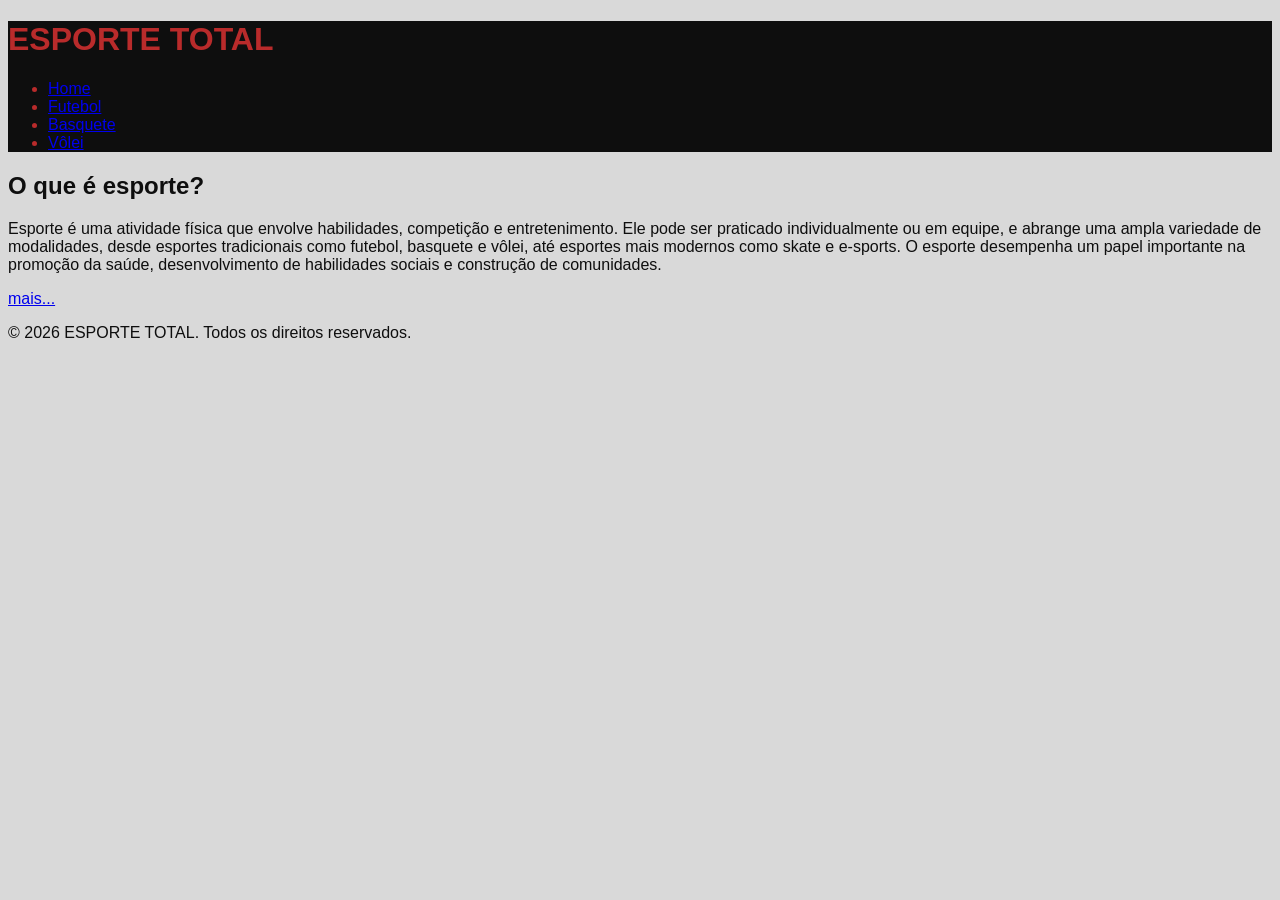
<file: index.html>
<!doctype html>
<html lang="pt-br">
  <head>
    <meta charset="UTF-8" />
    <meta name="viewport" content="width=device-width, initial-scale=1.0" />
    <title>ESPORTE TOTAL</title>

	<link rel="stylesheet" href="./css/style.css">

  </head>
  <body>
   
	<header>
      <h1>ESPORTE TOTAL</h1>
      <nav>
        <ul>
          <li><a href="./index.html">Home</a></li>
          <li><a href="./paginas/futebol.html">Futebol</a></li>
		      <li><a href="./paginas/basquete.html">Basquete</a></li>
          <li><a href="./paginas/volei.html">Vôlei</a></li>
        </ul>
      </nav>
    </header>

    <main>
      <section>
        <h2>O que é esporte?</h2>
        <p>
          Esporte é uma atividade física que envolve habilidades, competição e
          entretenimento. Ele pode ser praticado individualmente ou em equipe,
          e abrange uma ampla variedade de modalidades, desde esportes tradicionais
          como futebol, basquete e vôlei, até esportes mais modernos como skate e
          e-sports. O esporte desempenha um papel importante na promoção da saúde,
          desenvolvimento de habilidades sociais e construção de comunidades.
        </p>
        <a href="./paginas/futebol.html">mais...</a>
      </section>
    </main>
    <footer>
      <p>&copy; 2026 ESPORTE TOTAL. Todos os direitos reservados.</p>
    </footer>
  </body>
</html>
</file>
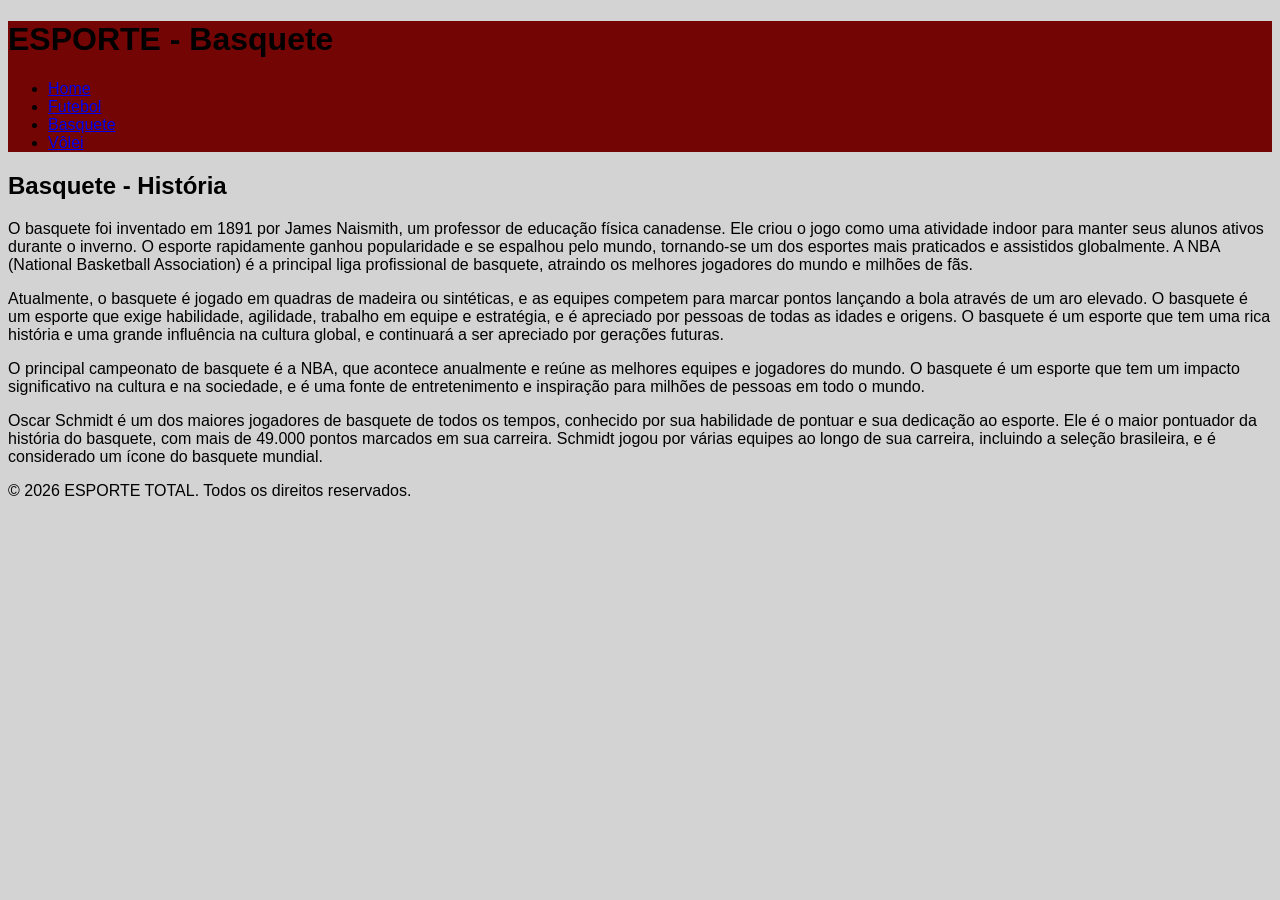
<file: paginas/basquete.html>
<!doctype html>
<html lang="pt-br">
  <head>
    <meta charset="UTF-8" />
    <meta name="viewport" content="width=device-width, initial-scale=1.0" />
    <title>ESPORTE - Basquete</title>
    <link rel="stylesheet" href="../css/basquete.css">
  </head>

  <body>
    <header>
      <h1>ESPORTE - Basquete</h1>
      <nav>
        <ul>
          <li><a href="../index.html">Home</a></li>
          <li><a href="./futebol.html">Futebol</a></li>
          <li><a href="#">Basquete</a></li>
          <li><a href="./volei.html">Vôlei</a></li>

        </ul>
      </nav>
    </header>

    <main>
      <section>
        <h2>Basquete - História</h2>
        <p>
          O basquete foi inventado em 1891 por James Naismith, um professor de educação física canadense. Ele criou o jogo como uma atividade indoor para manter seus alunos ativos durante o inverno. O esporte rapidamente ganhou popularidade e se espalhou pelo mundo, tornando-se um dos esportes mais praticados e assistidos globalmente. A NBA (National Basketball Association) é a principal liga profissional de basquete, atraindo os melhores jogadores do mundo e milhões de fãs. 
        </p>
        <p>
          Atualmente, o basquete é jogado em quadras de madeira ou sintéticas, e as equipes competem para marcar pontos lançando a bola através de um aro elevado. O basquete é um esporte que exige habilidade, agilidade, trabalho em equipe e estratégia, e é apreciado por pessoas de todas as idades e origens. O basquete é um esporte que tem uma rica história e uma grande influência na cultura global, e continuará a ser apreciado por gerações futuras.
        </p>
        <p>
          O principal campeonato de basquete é a NBA, que acontece anualmente e reúne as melhores equipes e jogadores do mundo. O basquete é um esporte que tem um impacto significativo na cultura e na sociedade, e é uma fonte de entretenimento e inspiração para milhões de pessoas em todo o mundo.
        </p>
        <p>
          Oscar Schmidt é um dos maiores jogadores de basquete de todos os tempos, conhecido por sua habilidade de pontuar e sua dedicação ao esporte. Ele é o maior pontuador da história do basquete, com mais de 49.000 pontos marcados em sua carreira. Schmidt jogou por várias equipes ao longo de sua carreira, incluindo a seleção brasileira, e é considerado um ícone do basquete mundial.
        </p>
      </section>
    </main>
    <footer>
      <p>&copy; 2026 ESPORTE TOTAL. Todos os direitos reservados.</p>
    </footer>
  </body>
</html>
</file>
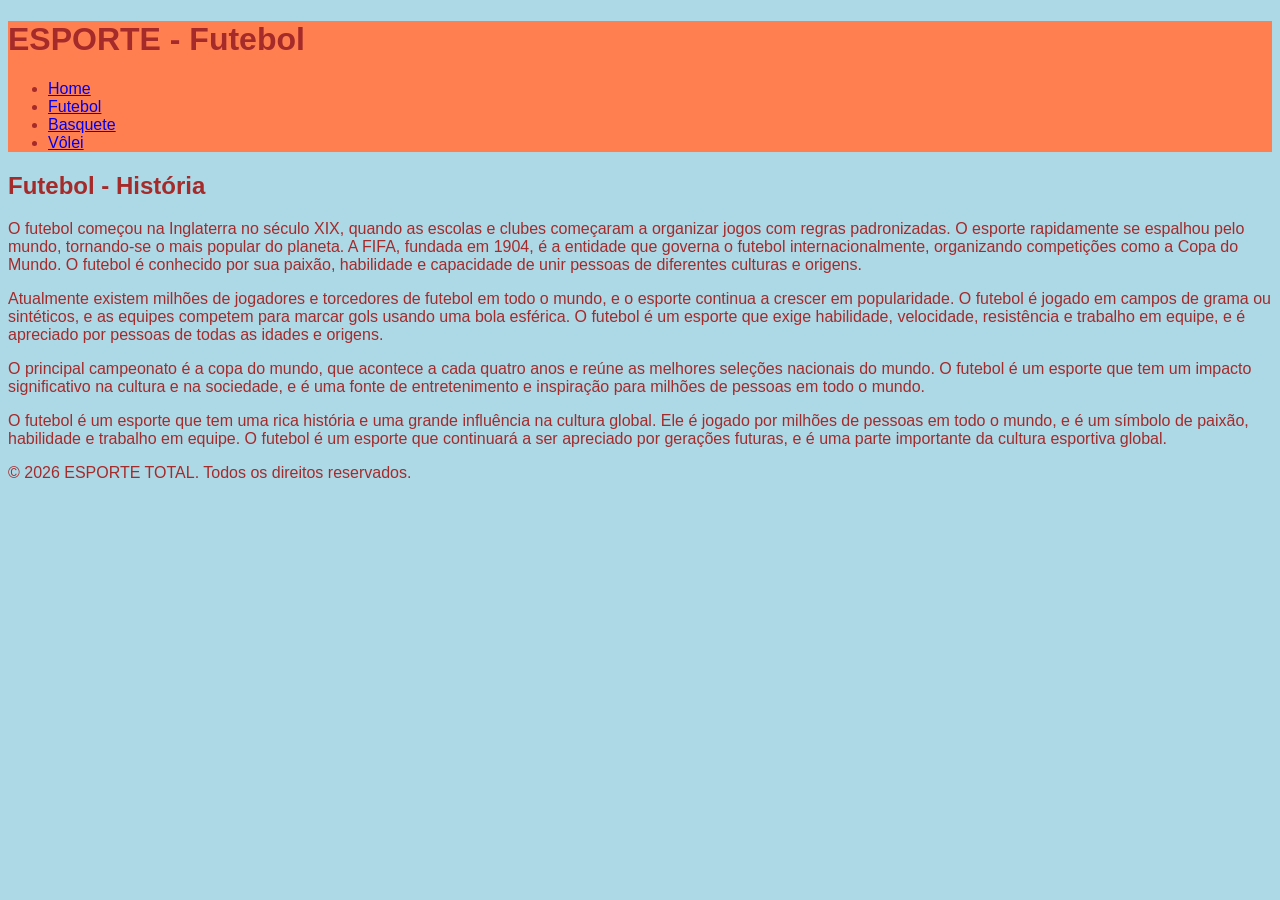
<file: paginas/futebol.html>
<!doctype html>
<html lang="pt-br">
  <head>
    <meta charset="UTF-8" />
    <meta name="viewport" content="width=device-width, initial-scale=1.0" />
    <title>ESPORTE - Futebol</title>
    <link rel="stylesheet" href="../css/futebol.css">
  </head>

  <body>
    <header>
      <h1>ESPORTE - Futebol</h1>
      <nav>
        <ul>
          <li><a href="../index.html">Home</a></li>
          <li><a href="#">Futebol</a></li>
          <li><a href="./basquete.html">Basquete</a></li>
          <li><a href="./volei.html">Vôlei</a></li>
        </ul>
      </nav>
    </header>

    <main>
      <section>
        <h2>Futebol - História</h2>
        <p>
          O futebol começou na Inglaterra no século XIX, quando as escolas e clubes começaram a organizar jogos com regras padronizadas. O esporte rapidamente se espalhou pelo mundo, tornando-se o mais popular do planeta. A FIFA, fundada em 1904, é a entidade que governa o futebol internacionalmente, organizando competições como a Copa do Mundo. O futebol é conhecido por sua paixão, habilidade e capacidade de unir pessoas de diferentes culturas e origens.
        </p>
        <p>
          Atualmente existem milhões de jogadores e torcedores de futebol em todo o mundo, e o esporte continua a crescer em popularidade. O futebol é jogado em campos de grama ou sintéticos, e as equipes competem para marcar gols usando uma bola esférica. O futebol é um esporte que exige habilidade, velocidade, resistência e trabalho em equipe, e é apreciado por pessoas de todas as idades e origens.
        </p>
        <p>
          O principal campeonato é a copa do mundo, que acontece a cada quatro anos e reúne as melhores seleções nacionais do mundo. O futebol é um esporte que tem um impacto significativo na cultura e na sociedade, e é uma fonte de entretenimento e inspiração para milhões de pessoas em todo o mundo.
        </p>
        <p>
          O futebol é um esporte que tem uma rica história e uma grande influência na cultura global. Ele é jogado por milhões de pessoas em todo o mundo, e é um símbolo de paixão, habilidade e trabalho em equipe. O futebol é um esporte que continuará a ser apreciado por gerações futuras, e é uma parte importante da cultura esportiva global.
        </p>
      </section>
    </main>
    <footer>
      <p>&copy; 2026 ESPORTE TOTAL. Todos os direitos reservados.</p>
    </footer>
  </body>
</html>
</file>
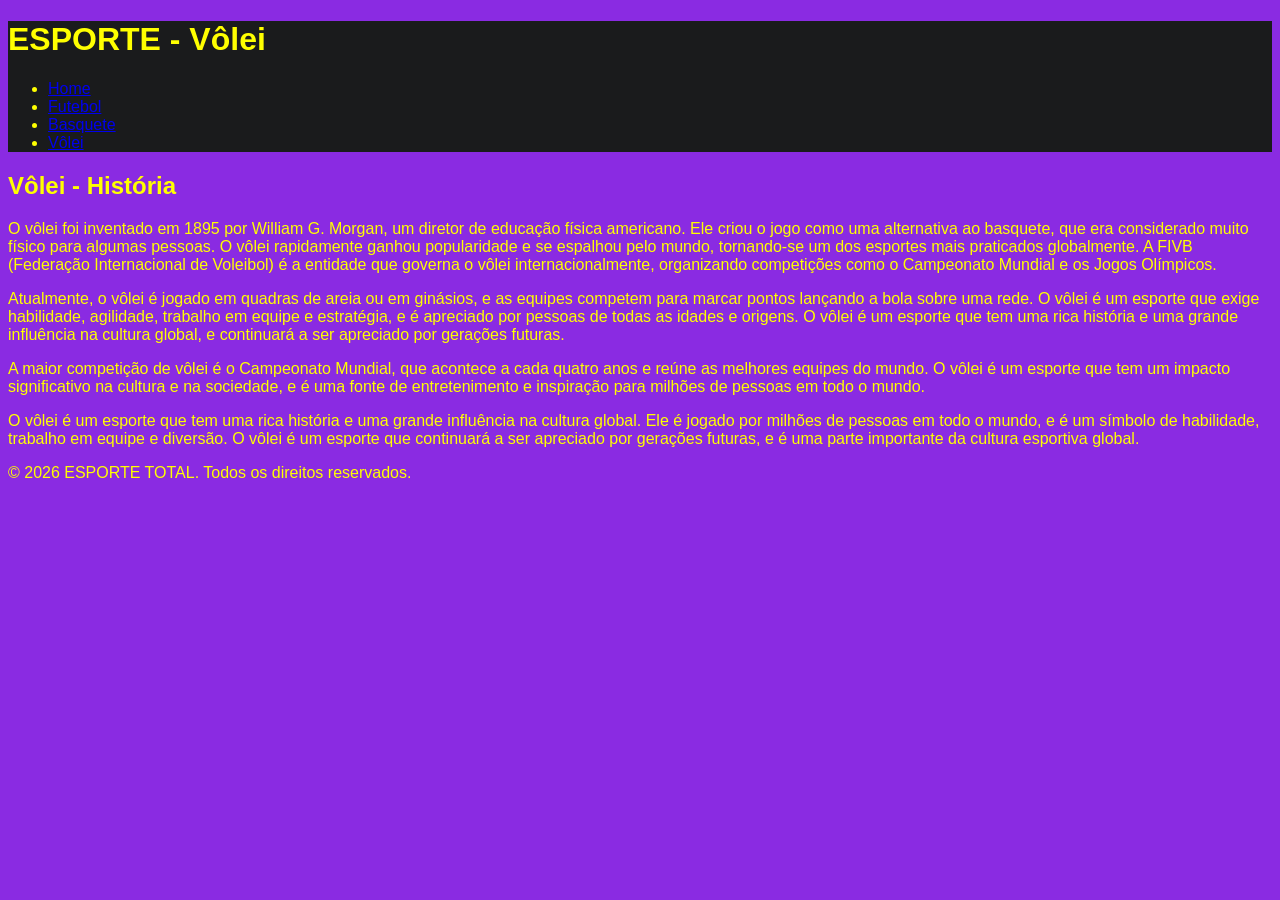
<file: paginas/volei.html>
<!doctype html>
<html lang="pt-br">
  <head>
    <meta charset="UTF-8" />
    <meta name="viewport" content="width=device-width, initial-scale=1.0" />
    <title>ESPORTE - Vôlei</title>

    <link rel="stylesheet" href="../css/volei.css">     
  </head>


  <body>
    <header>
      <h1>ESPORTE - Vôlei</h1>
      <nav>
        <ul>
          <li><a href="../index.html">Home</a></li>
          <li><a href="./futebol.html">Futebol</a></li>
          <li><a href="./basquete.html">Basquete</a></li>
          <li><a href="#">Vôlei</a></li>
        </ul>
      </nav>
    </header>

    <main>
      <section>
        <h2>Vôlei - História</h2>
        <p>
          O vôlei foi inventado em 1895 por William G. Morgan, um diretor de educação física americano. Ele criou o jogo como uma alternativa ao basquete, que era considerado muito físico para algumas pessoas. O vôlei rapidamente ganhou popularidade e se espalhou pelo mundo, tornando-se um dos esportes mais praticados globalmente. A FIVB (Federação Internacional de Voleibol) é a entidade que governa o vôlei internacionalmente, organizando competições como o Campeonato Mundial e os Jogos Olímpicos.
        </p>
        <p>
          Atualmente, o vôlei é jogado em quadras de areia ou em ginásios, e as equipes competem para marcar pontos lançando a bola sobre uma rede. O vôlei é um esporte que exige habilidade, agilidade, trabalho em equipe e estratégia, e é apreciado por pessoas de todas as idades e origens. O vôlei é um esporte que tem uma rica história e uma grande influência na cultura global, e continuará a ser apreciado por gerações futuras.
        </p>
        <p>
          A maior competição de vôlei é o Campeonato Mundial, que acontece a cada quatro anos e reúne as melhores equipes do mundo. O vôlei é um esporte que tem um impacto significativo na cultura e na sociedade, e é uma fonte de entretenimento e inspiração para milhões de pessoas em todo o mundo.
        </p>
        <p>
            O vôlei é um esporte que tem uma rica história e uma grande influência na cultura global. Ele é jogado por milhões de pessoas em todo o mundo, e é um símbolo de habilidade, trabalho em equipe e diversão. O vôlei é um esporte que continuará a ser apreciado por gerações futuras, e é uma parte importante da cultura esportiva global.
        </p>
      </section>
    </main>
    <footer>
      <p>&copy; 2026 ESPORTE TOTAL. Todos os direitos reservados.</p>
    </footer>
  </body>
</html>
</file>
<file: css/style.css>
header {
    background-color: #0e0e0e;
    color: #b92b2b;
}

body {
    font-family: Arial, sans-serif;
    background-color: #d9d9d9;
    color: #0e0e0e
}
</file>
<file: css/basquete.css>
header {
    background-color: #740505;
    color: black;
}

body {
    font-family: Arial, sans-serif;
    background-color: lightgray;
    color: black
}
</file>
<file: css/futebol.css>
header {
    background-color: coral;
    color: brown
}

body {
    font-family: Arial, sans-serif;
    background-color: lightblue;
    color: brown
}
</file>
<file: css/volei.css>
header{
    background-color: #1a1b1c;
    color: yellow;
}

body {
    font-family: Arial, sans-serif;
    background-color: blueviolet;
    color: yellow
}
</file>
